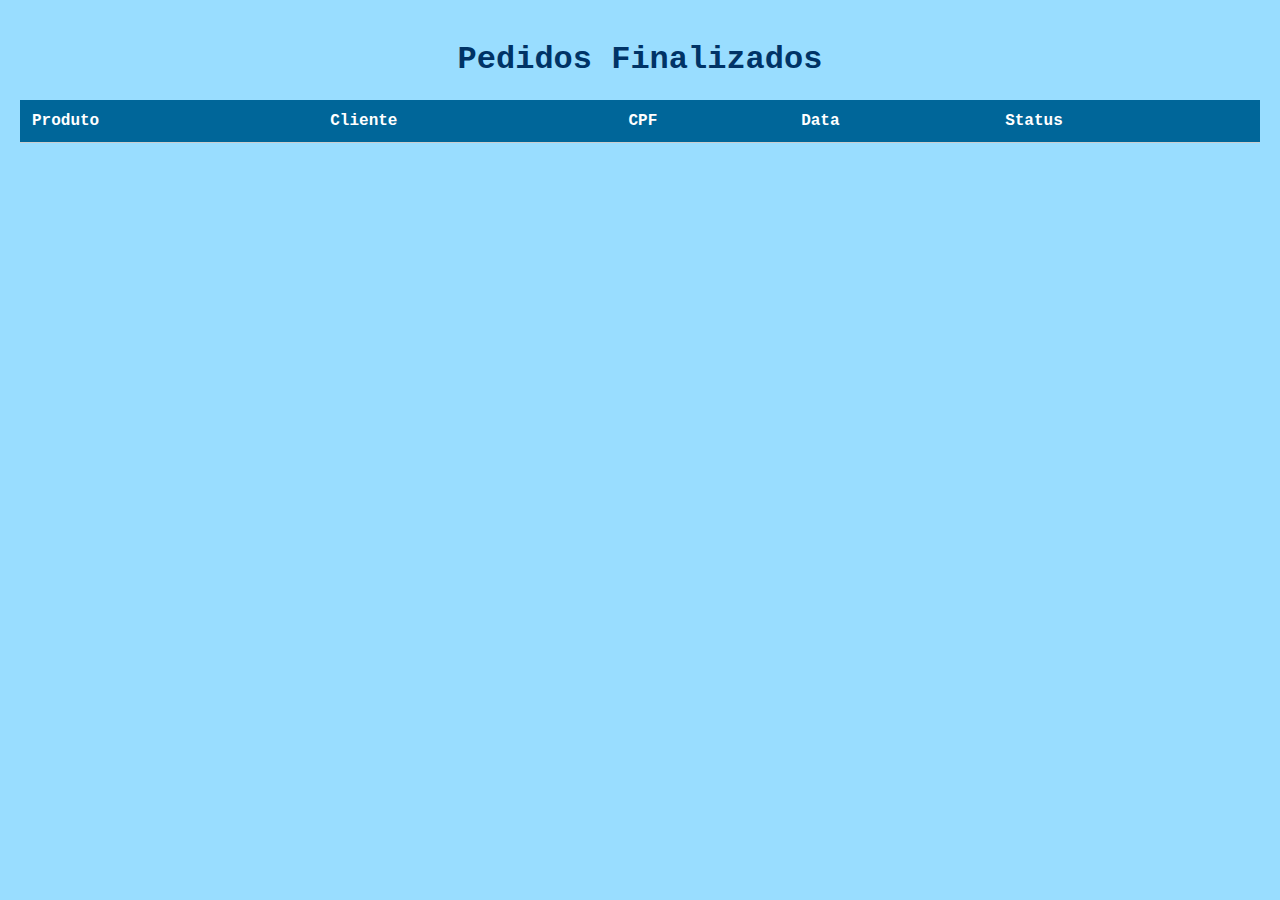
<file: finalizados.html>
<!DOCTYPE html>
<html lang="pt-BR">
<head>
  <meta charset="UTF-8">
  <meta name="viewport" content="width=device-width, initial-scale=1">
  <title>Pedidos Finalizados</title>
  <style>
    body {
      font-family: Courier, monospace;
      margin: 0;
      padding: 20px;
      background-color: #99DDFF;
      color: #003366;
    }

    h1 {
      text-align: center;
      color: #003366;
    }

    .tabelaContainer {
      overflow-x: auto;
    }

    table {
      width: 100%;
      border-collapse: collapse;
      background-color: #FFFFFF;
      box-shadow: 0 0 10px rgba(0, 0, 0, 0.1);
    }

    th, td {
      padding: 12px;
      text-align: left;
      border-bottom: 1px solid #ccc;
    }

    th {
      background-color: #006699;
      color: white;
    }

    @media (max-width: 600px) {
      table, thead, tbody, th, td, tr {
        display: block;
      }

      th {
        position: absolute;
        left: -9999px;
        top: -9999px;
      }

      td {
        position: relative;
        padding-left: 50%;
        white-space: pre-line;
        border: none;
        border-bottom: 1px solid #ccc;
      }

      td::before {
        position: absolute;
        top: 12px;
        left: 12px;
        width: 45%;
        padding-right: 10px;
        font-weight: bold;
        white-space: nowrap;
      }

      td:nth-of-type(1)::before { content: "Produto"; }
      td:nth-of-type(2)::before { content: "Cliente"; }
      td:nth-of-type(3)::before { content: "CPF"; }
      td:nth-of-type(4)::before { content: "Data"; }
      td:nth-of-type(5)::before { content: "Status"; }
    }
  </style>
</head>
<body>
  <h1>Pedidos Finalizados</h1>
  <div class="tabelaContainer">
    <table id="tabelaPedidos"></table>
  </div>

  <script>
    function renderPedidosFinalizados() {
      const pedidos = JSON.parse(localStorage.getItem('pedidosFinalizados')) || [];
      const tabela = document.getElementById('tabelaPedidos');
      tabela.innerHTML = `
        <thead>
          <tr>
            <th>Produto</th>
            <th>Cliente</th>
            <th>CPF</th>
            <th>Data</th>
            <th>Status</th>
          </tr>
        </thead>
        <tbody>
          ${pedidos.map(pedido => `
            <tr>
              <td>${pedido.produto}</td>
              <td>${pedido.nomeCliente}</td>
              <td>${pedido.cpfCliente}</td>
              <td>${pedido.data}</td>
              <td>Finalizado</td>
            </tr>
          `).join('')}
        </tbody>
      `;
    }

    document.addEventListener('DOMContentLoaded', renderPedidosFinalizados);
  </script>
</body>
</html>
</file>
